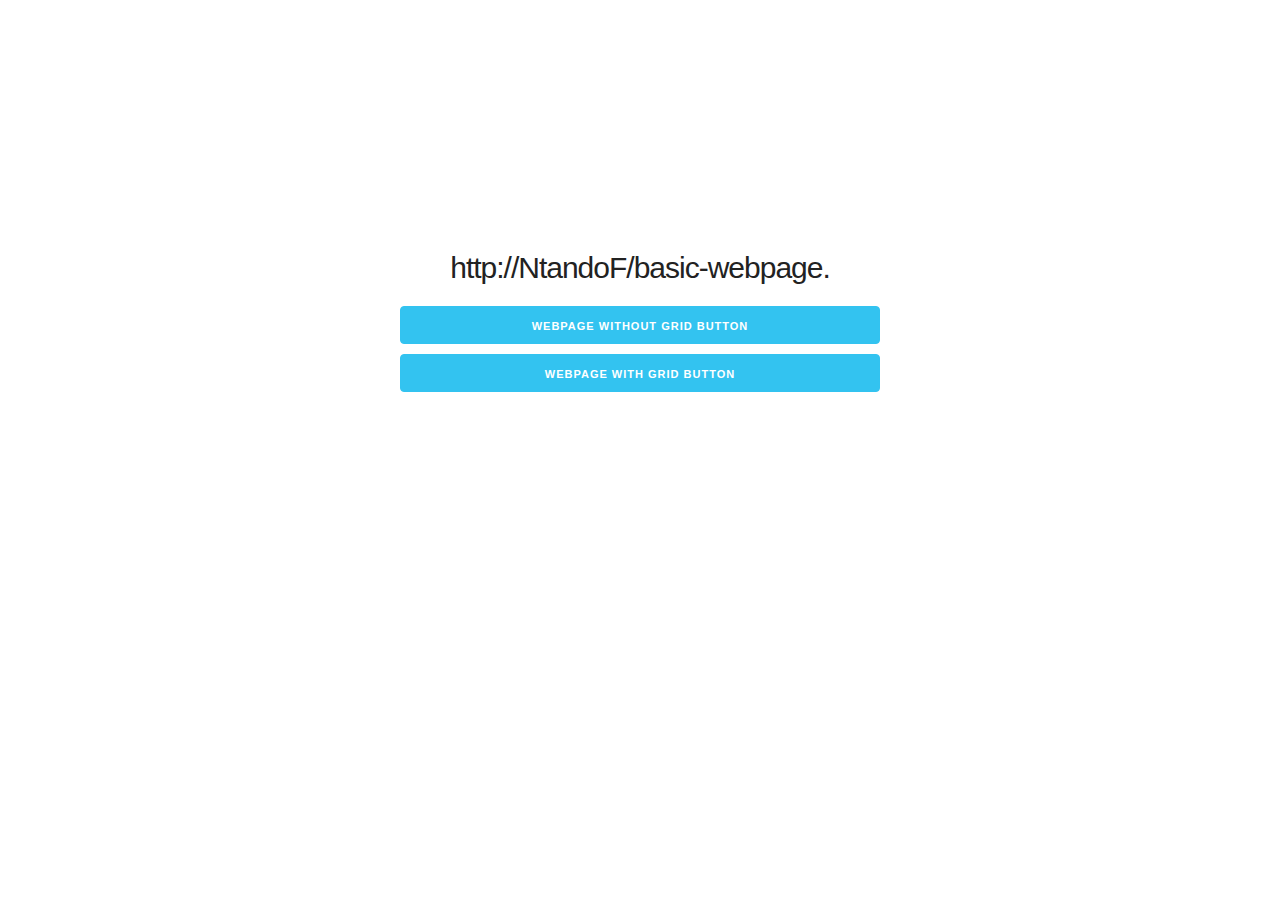
<file: index.html>
<!DOCTYPE html>
<html>
  <head>
    <meta charset="utf-8">
    <link rel="stylesheet" href="link.css" text="text/css">
    <title>landing page</title>
  </head>
  <body>

    <h1>http://NtandoF/basic-webpage.</h1>
<div class="container">
  <div class="row">
    <a class="button button-primary col-6" href="basic-webpage/index.html">webpage without grid button</a>
    <a class="button button-primary col-6" href="Responsive web/index-grid.html">webpage with grid button</a>
</div>
</div>
  </body>
</html>
</file>
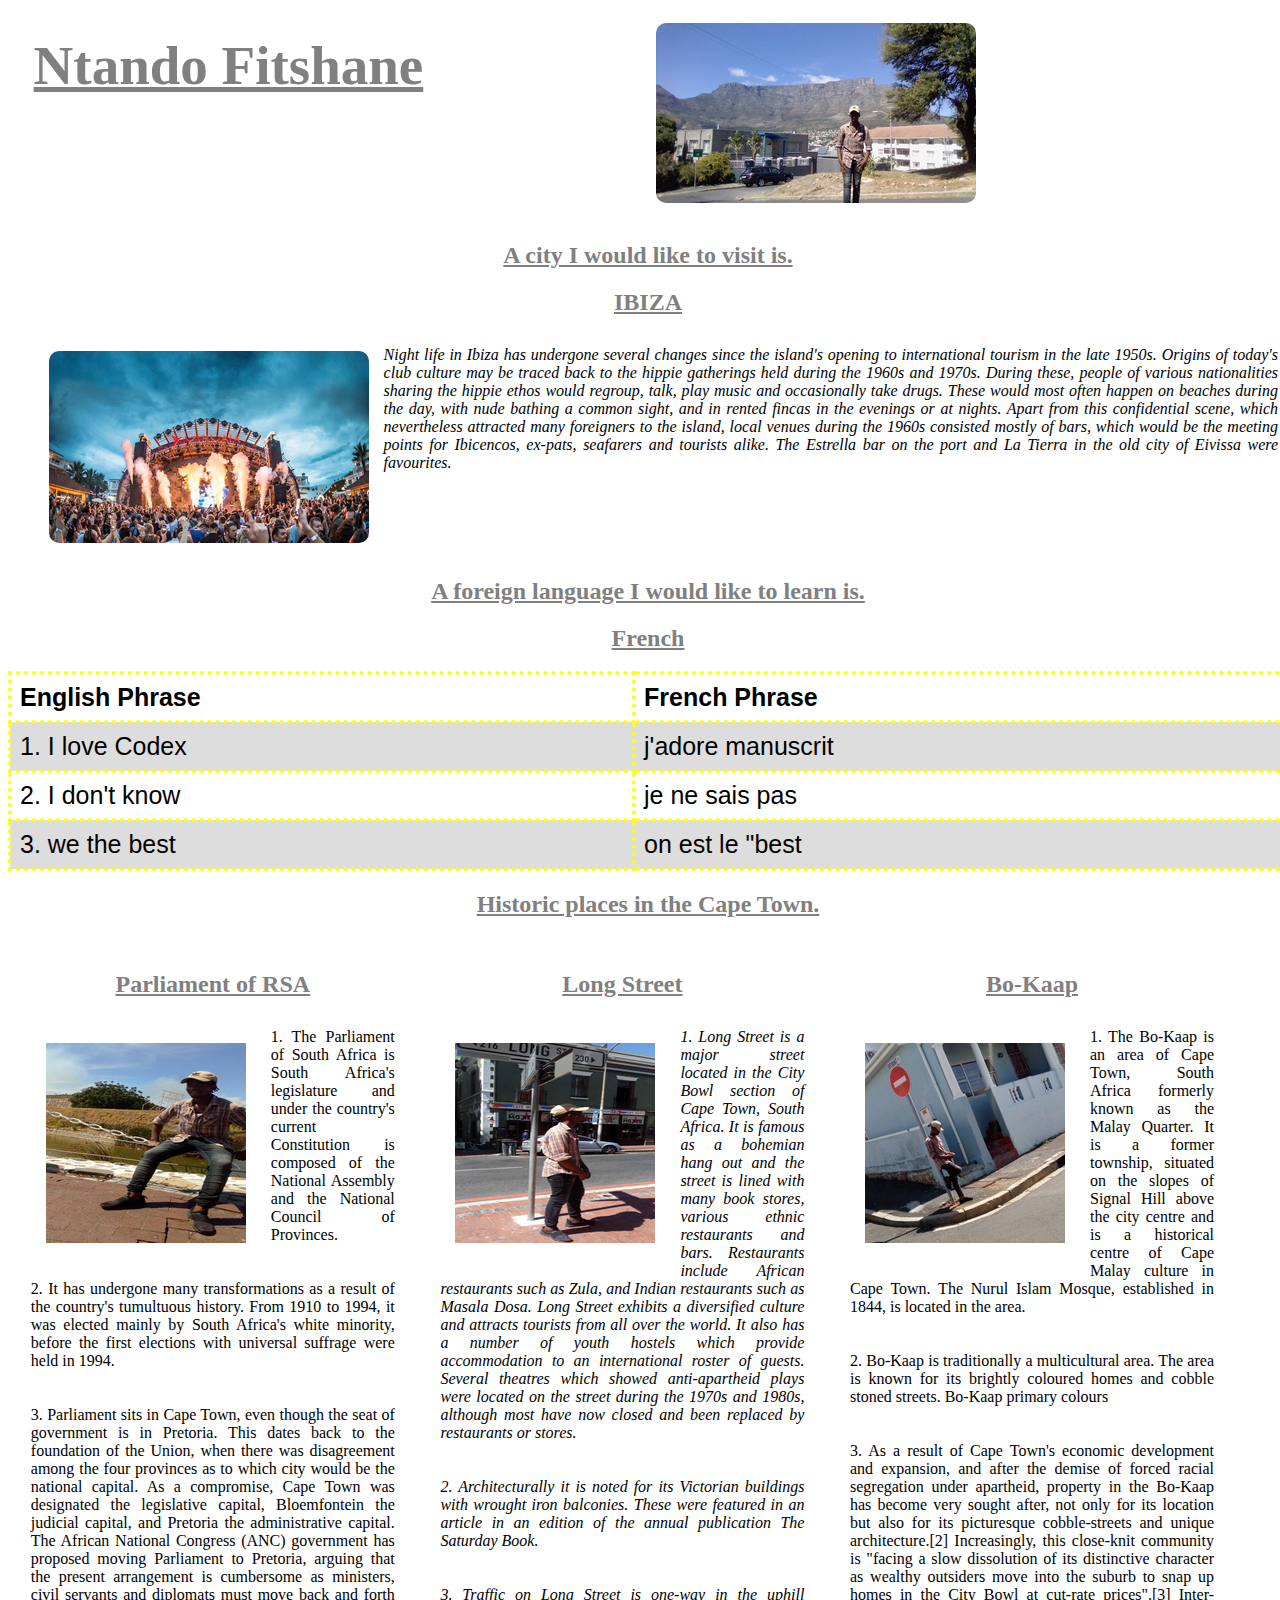
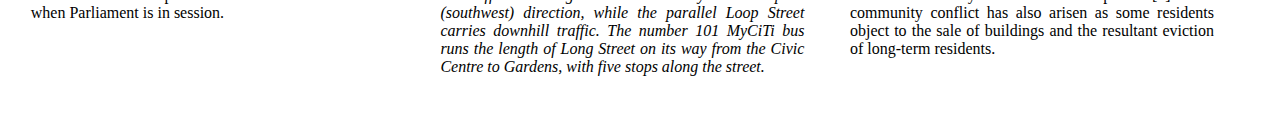
<file: basic-webpage/index.html>
<!DOCTYPE html>
<html>
  <head>
    <meta charset="utf-8">
    <link rel="stylesheet" href="Tido.css" text="text/css">
    <title>My First web page</title>
  </head>

<style>
table, th, td {
    border: 1px solid black;
    padding: 5px;

}
table {
    border-spacing: 15px;
}
</style>
  <style>
table {
    font-family: arial, sans-serif;
    border-collapse: collapse;
    width: 100%;
}

td, th {
    border: 1px solid black;
    text-align: left;
    padding: 8px;
}

tr:nth-child(even) {
    background-color: #dddddd;
}
</style>
  <body>

<div class="headingone clearfix">
<h1>Ntando Fitshane</h1>


<img id="topImg" src="Webp.net-resizeimage.jpg" alt="TM background">
</div>
<h2> A city I would like to visit is.</h2>
<h2>IBIZA</h2>

<img id="middImg2" src="ibiza2.JPEG" alt="Night life">
<div class="para clearfix">
<p><i> Night life in Ibiza has undergone several changes since the island's opening to international tourism in the late 1950s. Origins of today's club culture may be traced back to the hippie gatherings held during the 1960s and 1970s. During these, people of various nationalities sharing the hippie ethos would regroup, talk, play music and occasionally take drugs. These would most often happen on beaches during the day, with nude bathing a common sight, and in rented fincas in the evenings or at nights. Apart from this confidential scene, which nevertheless attracted many foreigners to the island, local venues during the 1960s consisted mostly of bars, which would be the meeting points for Ibicencos, ex-pats, seafarers and tourists alike. The Estrella bar on the port and La Tierra in the old city of Eivissa were favourites.</i></p>
</div>
<h2>A foreign language I would like to learn is.</h2>
<h2>French</h2>
<style media="screen">
  table, tr, th, td {
     border: 4px dotted yellow;
  }
</style>
<table>
  <tr>
    <th>English Phrase</th>
    <th>French Phrase</th>
  </tr>
  <tr>
    <td>1. I love Codex</td>
    <td>j'adore manuscrit</td>
  </tr>
  <tr>
    <td>2. I don't know</td>
    <td>je ne sais pas</td>
  </tr>
  <tr>
    <td>3. we the best</td>
    <td>on est le "best</td>
  </tr>
</table>
<h2>Historic places in the Cape Town.</h2>
<div class="places">
  <div class= "site clearfix">

  <h2 >Parliament of RSA</h2>
    <img src="parl.jpg" alt="not Parliament">
    <p>1. The Parliament of South Africa is South Africa's legislature and under the country's current Constitution is composed of the National Assembly and the National Council of Provinces.</p>
    <p>2. It has undergone many transformations as a result of the country's tumultuous history. From 1910 to 1994, it was elected mainly by South Africa's white minority, before the first elections with universal suffrage were held in 1994.</p>
    <p>3. Parliament sits in Cape Town, even though the seat of government is in Pretoria. This dates back to the foundation of the Union, when there was disagreement among the four provinces as to which city would be the national capital. As a compromise, Cape Town was designated the legislative capital, Bloemfontein the judicial capital, and Pretoria the administrative capital. The African National Congress (ANC) government has proposed moving Parliament to Pretoria, arguing that the present arrangement is cumbersome as ministers, civil servants and diplomats must move back and forth when Parliament is in session.</p>
  </div>
  <div class= "site clearfix">
      <h2 >Long Street</h2>
      <img src="long street.jpg" alt="longas">
      <p><i>1. Long Street is a major street located in the City Bowl section of Cape Town, South Africa. It is famous as a bohemian hang out and the street is lined with many book stores, various ethnic restaurants and bars. Restaurants include African restaurants such as Zula, and Indian restaurants such as Masala Dosa. Long Street exhibits a diversified culture and attracts tourists from all over the world. It also has a number of youth hostels which provide accommodation to an international roster of guests. Several theatres which showed anti-apartheid plays were located on the street during the 1970s and 1980s, although most have now closed and been replaced by restaurants or stores.</p>
      <p>2. Architecturally it is noted for its Victorian buildings with wrought iron balconies. These were featured in an article in an edition of the annual publication The Saturday Book.</p>
      <p>3. Traffic on Long Street is one-way in the uphill (southwest) direction, while the parallel Loop Street carries downhill traffic. The number 101 MyCiTi bus runs the length of Long Street on its way from the Civic Centre to Gardens, with five stops along the street.</i></p>
    </div>
  <div class= "site clearfix">
    <h2>Bo-Kaap</h2>
    <img src="bookaap.jpg" alt="bo-kapp">
    <p>1. The Bo-Kaap is an area of Cape Town, South Africa formerly known as the Malay Quarter. It is a former township, situated on the slopes of Signal Hill above the city centre and is a historical centre of Cape Malay culture in Cape Town. The Nurul Islam Mosque, established in 1844, is located in the area.</p>
    <p>2. Bo-Kaap is traditionally a multicultural area. The area is known for its brightly coloured homes and cobble stoned streets.
    Bo-Kaap primary colours</p>
    <p>3. As a result of Cape Town's economic development and expansion, and after the demise of forced racial segregation under apartheid, property in the Bo-Kaap has become very sought after, not only for its location but also for its picturesque cobble-streets and unique architecture.[2] Increasingly, this close-knit community is "facing a slow dissolution of its distinctive character as wealthy outsiders move into the suburb to snap up homes in the City Bowl at cut-rate prices".[3] Inter-community conflict has also arisen as some residents object to the sale of buildings and the resultant eviction of long-term residents.</p>
  </div>
</div>

  </body>
</html>
</file>
<file: link.css>
/*
* Skeleton V2.0.4
* Copyright 2014, Dave Gamache
* www.getskeleton.com
* Free to use under the MIT license.
* http://www.opensource.org/licenses/mit-license.php
* 12/29/2014
*/


/* Table of contents
––––––––––––––––––––––––––––––––––––––––––––––––––
- Grid
- Base Styles
- Typography
- Links
- Buttons
- Forms
- Lists
- Code
- Tables
- Spacing
- Utilities
- Clearing
- Media Queries
*/


/* Grid
–––––––––––––––––––––––––––––––––––––––––––––––––– */
.container {
  position: relative;
  width: 100%;
  max-width: 960px;
  margin: 0 auto;
  padding: 0 20px;
  box-sizing: border-box; }
.column,
.columns {
  width: 100%;
  float: left;
  box-sizing: border-box; }

/* For devices larger than 400px */
@media (min-width: 400px) {
  .container {
    width: 85%;
    padding: 0; }
}

/* For devices larger than 550px */
@media (min-width: 550px) {
  .container {
    width: 80%; }
  .column,
  .columns {
    margin-left: 4%; }
  .column:first-child,
  .columns:first-child {
    margin-left: 0; }

  .one.column,
  .one.columns                    { width: 4.66666666667%; }
  .two.columns                    { width: 13.3333333333%; }
  .three.columns                  { width: 22%;            }
  .four.columns                   { width: 30.6666666667%; }
  .five.columns                   { width: 39.3333333333%; }
  .six.columns                    { width: 48%;            }
  .seven.columns                  { width: 56.6666666667%; }
  .eight.columns                  { width: 65.3333333333%; }
  .nine.columns                   { width: 74.0%;          }
  .ten.columns                    { width: 82.6666666667%; }
  .eleven.columns                 { width: 91.3333333333%; }
  .twelve.columns                 { width: 100%; margin-left: 0; }

  .one-third.column               { width: 30.6666666667%; }
  .two-thirds.column              { width: 65.3333333333%; }

  .one-half.column                { width: 48%; }

  /* Offsets */
  .offset-by-one.column,
  .offset-by-one.columns          { margin-left: 8.66666666667%; }
  .offset-by-two.column,
  .offset-by-two.columns          { margin-left: 17.3333333333%; }
  .offset-by-three.column,
  .offset-by-three.columns        { margin-left: 26%;            }
  .offset-by-four.column,
  .offset-by-four.columns         { margin-left: 34.6666666667%; }
  .offset-by-five.column,
  .offset-by-five.columns         { margin-left: 43.3333333333%; }
  .offset-by-six.column,
  .offset-by-six.columns          { margin-left: 52%;            }
  .offset-by-seven.column,
  .offset-by-seven.columns        { margin-left: 60.6666666667%; }
  .offset-by-eight.column,
  .offset-by-eight.columns        { margin-left: 69.3333333333%; }
  .offset-by-nine.column,
  .offset-by-nine.columns         { margin-left: 78.0%;          }
  .offset-by-ten.column,
  .offset-by-ten.columns          { margin-left: 86.6666666667%; }
  .offset-by-eleven.column,
  .offset-by-eleven.columns       { margin-left: 95.3333333333%; }

  .offset-by-one-third.column,
  .offset-by-one-third.columns    { margin-left: 34.6666666667%; }
  .offset-by-two-thirds.column,
  .offset-by-two-thirds.columns   { margin-left: 69.3333333333%; }

  .offset-by-one-half.column,
  .offset-by-one-half.columns     { margin-left: 52%; }

}


/* Base Styles
–––––––––––––––––––––––––––––––––––––––––––––––––– */
/* NOTE
html is set to 62.5% so that all the REM measurements throughout Skeleton
are based on 10px sizing. So basically 1.5rem = 15px :) */
html {
  font-size: 62.5%; }
body {
  font-size: 1.5em; /* currently ems cause chrome bug misinterpreting rems on body element */
  line-height: 1.6;
  font-weight: 400;
  font-family: "Raleway", "HelveticaNeue", "Helvetica Neue", Helvetica, Arial, sans-serif;
  color: #222; }


/* Typography
–––––––––––––––––––––––––––––––––––––––––––––––––– */
h1, h2, h3, h4, h5, h6 {
  margin-top: 250px;
  text-align: center;
  margin-bottom: 2rem;
  font-weight: 300; }
h1 { font-size: 2.0rem; line-height: 1.2;  letter-spacing: -.1rem;}
h2 { font-size: 3.6rem; line-height: 1.25; letter-spacing: -.1rem; }
h3 { font-size: 3.0rem; line-height: 1.3;  letter-spacing: -.1rem; }
h4 { font-size: 2.4rem; line-height: 1.35; letter-spacing: -.08rem; }
h5 { font-size: 1.8rem; line-height: 1.5;  letter-spacing: -.05rem; }
h6 { font-size: 1.5rem; line-height: 1.6;  letter-spacing: 0; }

/* Larger than phablet */
@media (min-width: 550px) {
  h1 { font-size: 3.0rem; }
  h2 { font-size: 4.2rem; }
  h3 { font-size: 3.6rem; }
  h4 { font-size: 3.0rem; }
  h5 { font-size: 2.4rem; }
  h6 { font-size: 1.5rem; }
}

p {
  margin-top: 0; }


/* Links
–––––––––––––––––––––––––––––––––––––––––––––––––– */
a {
  color: #1EAEDB; }
a:hover {
  color: #0FA0CE; }


/* Buttons
–––––––––––––––––––––––––––––––––––––––––––––––––– */
.button,
button,
input[type="submit"],
input[type="reset"],
input[type="button"] {
  display: inline-block;
  height: 38px;
  padding: 0 30px;
  color: #555;
  text-align: center;
  font-size: 11px;
  font-weight: 600;
  line-height: 38px;
  letter-spacing: .1rem;
  text-transform: uppercase;
  text-decoration: none;
  white-space: nowrap;
  background-color: transparent;
  border-radius: 4px;
  border: 1px solid #bbb;
  cursor: pointer;
  box-sizing: border-box; }
.button:hover,
button:hover,
input[type="submit"]:hover,
input[type="reset"]:hover,
input[type="button"]:hover,
.button:focus,
button:focus,
input[type="submit"]:focus,
input[type="reset"]:focus,
input[type="button"]:focus {
  color: #333;
  border-color: #888;
  outline: 0; }
.button.button-primary,
button.button-primary,
input[type="submit"].button-primary,
input[type="reset"].button-primary,
input[type="button"].button-primary {
  color: #FFF;
  background-color: #33C3F0;
  border-color: #33C3F0; }
.button.button-primary:hover,
button.button-primary:hover,
input[type="submit"].button-primary:hover,
input[type="reset"].button-primary:hover,
input[type="button"].button-primary:hover,
.button.button-primary:focus,
button.button-primary:focus,
input[type="submit"].button-primary:focus,
input[type="reset"].button-primary:focus,
input[type="button"].button-primary:focus {
  color: #FFF;
  background-color: #1EAEDB;
  border-color: #1EAEDB; }


/* Forms
–––––––––––––––––––––––––––––––––––––––––––––––––– */
input[type="email"],
input[type="number"],
input[type="search"],
input[type="text"],
input[type="tel"],
input[type="url"],
input[type="password"],
textarea,
select {
  height: 38px;
  padding: 6px 10px; /* The 6px vertically centers text on FF, ignored by Webkit */
  background-color: #fff;
  border: 1px solid #D1D1D1;
  border-radius: 4px;
  box-shadow: none;
  box-sizing: border-box; }
/* Removes awkward default styles on some inputs for iOS */
input[type="email"],
input[type="number"],
input[type="search"],
input[type="text"],
input[type="tel"],
input[type="url"],
input[type="password"],
textarea {
  -webkit-appearance: none;
     -moz-appearance: none;
          appearance: none; }
textarea {
  min-height: 65px;
  padding-top: 6px;
  padding-bottom: 6px; }
input[type="email"]:focus,
input[type="number"]:focus,
input[type="search"]:focus,
input[type="text"]:focus,
input[type="tel"]:focus,
input[type="url"]:focus,
input[type="password"]:focus,
textarea:focus,
select:focus {
  border: 1px solid #33C3F0;
  outline: 0; }
label,
legend {
  display: block;
  margin-bottom: .5rem;
  font-weight: 600; }
fieldset {
  padding: 0;
  border-width: 0; }
input[type="checkbox"],
input[type="radio"] {
  display: inline; }
label > .label-body {
  display: inline-block;
  margin-left: .5rem;
  font-weight: normal; }


/* Lists
–––––––––––––––––––––––––––––––––––––––––––––––––– */
ul {
  list-style: circle inside; }
ol {
  list-style: decimal inside; }
ol, ul {
  padding-left: 0;
  margin-top: 0; }
ul ul,
ul ol,
ol ol,
ol ul {
  margin: 1.5rem 0 1.5rem 3rem;
  font-size: 90%; }
li {
  margin-bottom: 1rem; }


/* Code
–––––––––––––––––––––––––––––––––––––––––––––––––– */
code {
  padding: .2rem .5rem;
  margin: 0 .2rem;
  font-size: 90%;
  white-space: nowrap;
  background: #F1F1F1;
  border: 1px solid #E1E1E1;
  border-radius: 4px; }
pre > code {
  display: block;
  padding: 1rem 1.5rem;
  white-space: pre; }


/* Tables
–––––––––––––––––––––––––––––––––––––––––––––––––– */
th,
td {
  padding: 12px 15px;
  text-align: left;
  border-bottom: 1px solid #E1E1E1; }
th:first-child,
td:first-child {
  padding-left: 0; }
th:last-child,
td:last-child {
  padding-right: 0; }


/* Spacing
–––––––––––––––––––––––––––––––––––––––––––––––––– */
button,
.button {
  margin-bottom: 1rem; }
input,
textarea,
select,
fieldset {
  margin-bottom: 1.5rem; }
pre,
blockquote,
dl,
figure,
table,
p,
ul,
ol,
form {
  margin-bottom: 2.5rem; }
  .container{
    text-align: center;
  }


/* Utilities
–––––––––––––––––––––––––––––––––––––––––––––––––– */
.u-full-width {
  width: 100%;
  box-sizing: border-box; }
.u-max-full-width {
  max-width: 100%;
  box-sizing: border-box; }
.u-pull-right {
  float: right; }
.u-pull-left {
  float: left; }


/* Misc
–––––––––––––––––––––––––––––––––––––––––––––––––– */
hr {
  margin-top: 3rem;
  margin-bottom: 3.5rem;
  border-width: 0;
  border-top: 1px solid #E1E1E1; }


/* Clearing
–––––––––––––––––––––––––––––––––––––––––––––––––– */

/* Self Clearing Goodness */
.container:after,
.row:after,
.u-cf {
  content: "";
  display: table;
  clear: both; }


/* Media Queries
–––––––––––––––––––––––––––––––––––––––––––––––––– */
/*
Note: The best way to structure the use of media queries is to create the queries
near the relevant code. For example, if you wanted to change the styles for buttons
on small devices, paste the mobile query code up in the buttons section and style it
there.
*/
.col-6{
  width: 50%;
  text-align: center;
}
.button{
  text-align: center;
}

/* Larger than mobile */
@media (min-width: 400px) {}

/* Larger than phablet (also point when grid becomes active) */
@media (min-width: 550px) {}

/* Larger than tablet */
@media (min-width: 750px) {}

/* Larger than desktop */
@media (min-width: 1000px) {}

/* Larger than Desktop HD */
@media (min-width: 1200px) {}
</file>
<file: basic-webpage/Tido.css>
.clearfix::after {
    content: "";
    clear: both;
    display: table;
}
body{
  width: 100%;
}
table{
  font-size: 25px;
}

}
.para {
  float: left;
}

  #middImg2{
  float: left;
    margin-left: 2%;
    border-radius: 25px;
    padding: 15px;
  }

#topImg{
  /* height: 50%;
  width: 50%;*/
margin-left: 15%;
    border-radius: 25px;
    padding: 15px;

}

h1{
  margin: 2%;
  float: left;
  text-align: center;
  font-size: 55px;
  color: gray;
  text-decoration: underline;

}
h2{
  text-align: center;

  color: gray;
  text-decoration: underline;

}
p{
  text-align: justify;
  padding: 10px;
}
.places{
  width:100%;
}
.site img{
  float: left;
  padding: 25px;
}
.site{

}
@media screen and (min-width: 1000px) {
  .places{
    width:100%;

  }
  .site{
    margin:1%;
    float: left;
    width:30%;
  }
  .site img{
    padding: 25px;
  }
  .site p
  {
    text-align: justify;
  }
}

@media screen and (min-width: 750px) {
 body{
width: 100%;
 }

  .p1, .p2, .p3{
    float: left;
    width: 30%;


  }



}
*/
</file>
